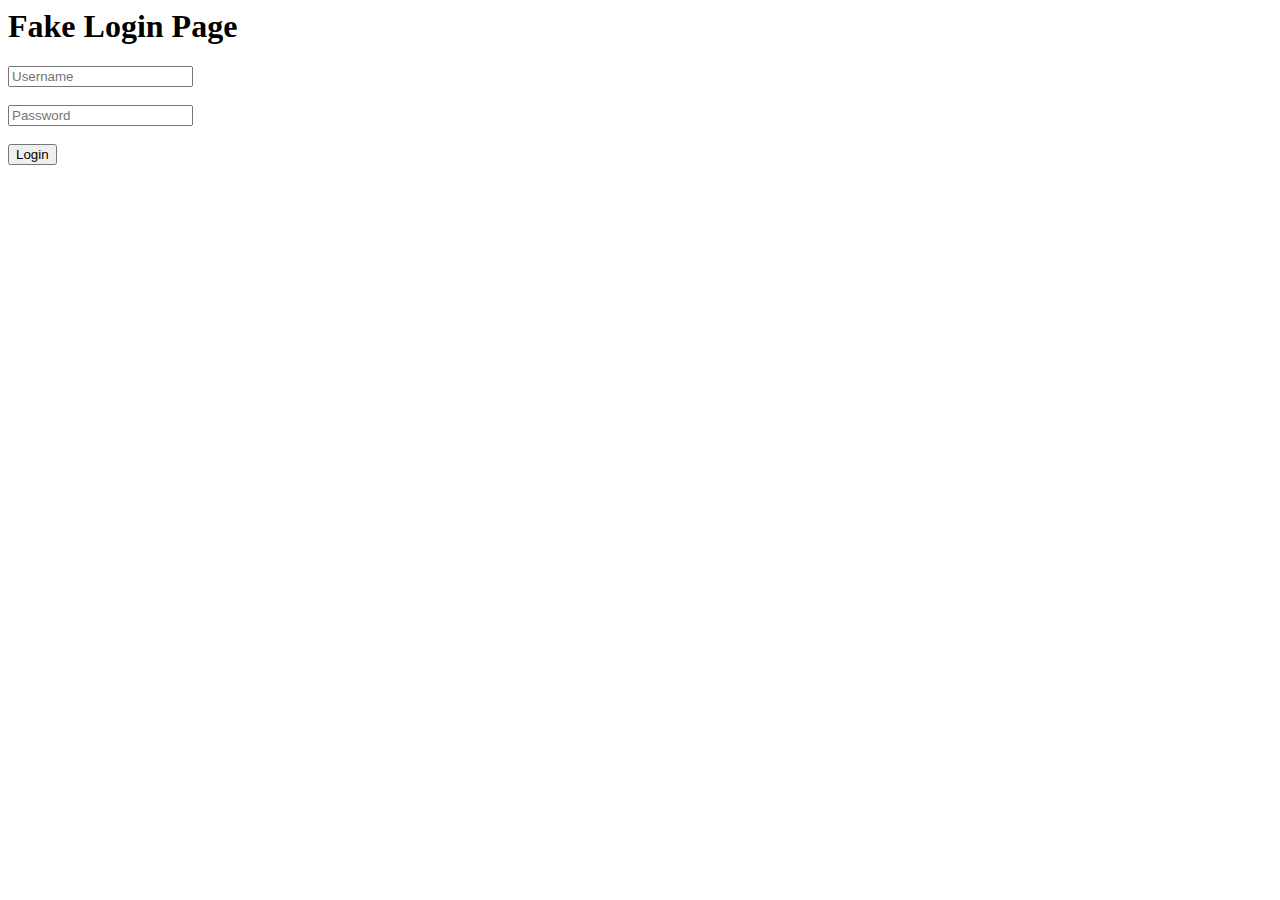
<file: templates/index.html>
<html>
    <head>
        <title>IdentiLog</title>
        <link rel="stylesheet" link="style.css">
    </head>

    <body>
        <h1>Fake Login Page</h1>
        <input type="text" name="login_pass" placeholder="Username">
        <br>
        <br>
        <input type="password" name="password" placeholder="Password">
        <br>
        <br>
        <input type="submit" value="Login">
    </body>

</html>
</file>
